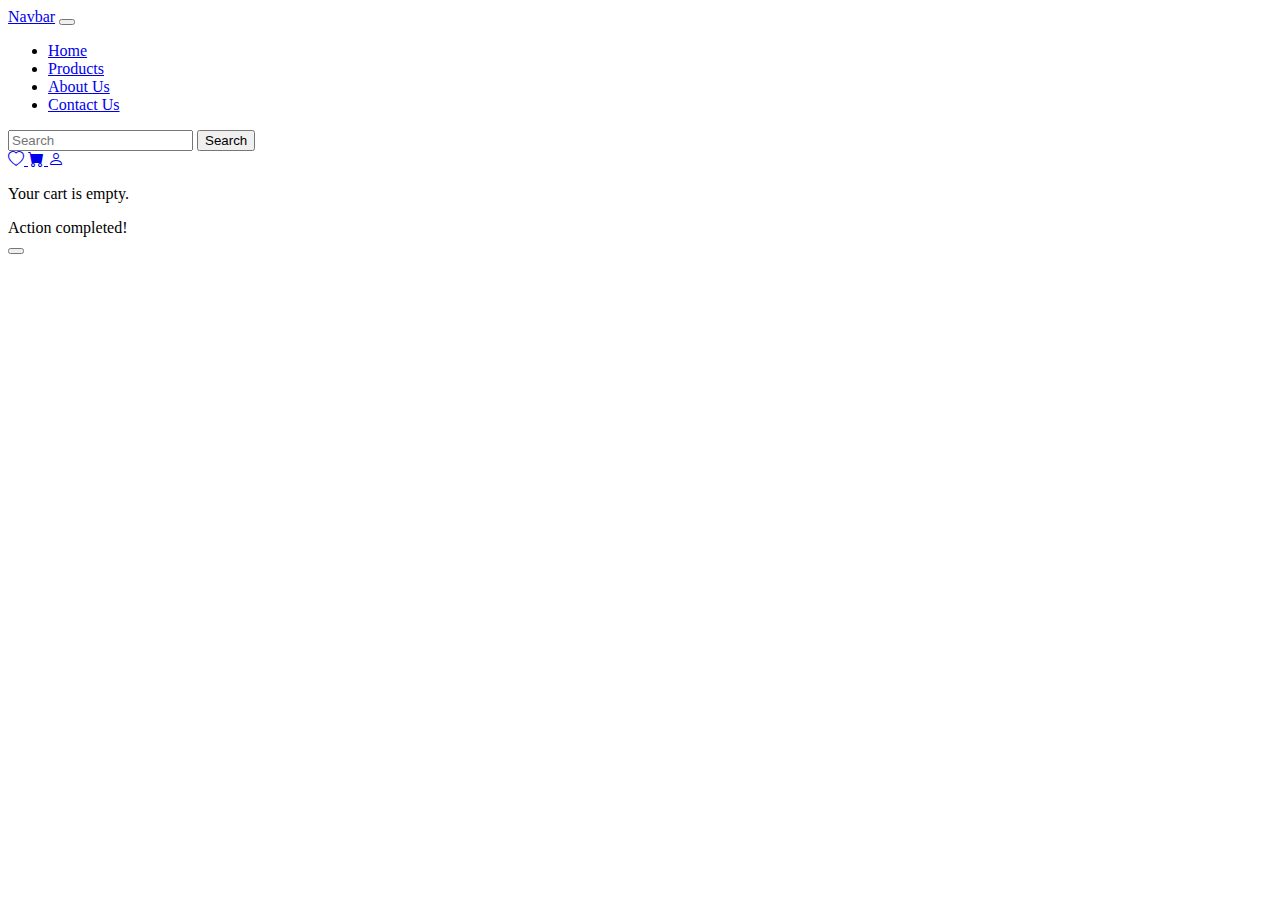
<file: cart.html>
<!DOCTYPE html>
<html lang="en">
<head>
    <meta charset="UTF-8">
    <meta name="viewport" content="width=device-width, initial-scale=1.0">
    <title>Cart Page</title>
    <link href="https://cdn.jsdelivr.net/npm/bootstrap-icons/font/bootstrap-icons.css" rel="stylesheet">
    <link href="https://cdn.jsdelivr.net/npm/bootstrap@5.0.2/dist/css/bootstrap.min.css" rel="stylesheet" integrity="sha384-EVSTQN3/azprG1Anm3QDgpJLIm9Nao0Yz1ztcQTwFspd3yD65VohhpuuCOmLASjC" crossorigin="anonymous">
    <script src="fetch-navbar.js" defer></script>
</head>
<body data-page="cart.html">
    <div id="navbar-placeholder"></div>
    <div id="cart-items" class="container my-4"></div>
    <div id="footer-placeholder"></div>

    <!-- Toast Notification -->
    <div class="position-fixed bottom-0 end-0 p-3" style="z-index: 11">
      <div id="liveToast" class="toast align-items-center text-white bg-success border-0" role="alert">
        <div class="d-flex">
          <div class="toast-body" id="toast-body">Action completed!</div>
          <button type="button" class="btn-close btn-close-white me-2 m-auto" data-bs-dismiss="toast" aria-label="Close"></button>
        </div>
      </div>
    </div>

    <!-- scripts -->
     
     <script src="cart.js"></script>
     <script src="cart.utils.js"></script>
     <script src="https://cdn.jsdelivr.net/npm/bootstrap@5.0.2/dist/js/bootstrap.bundle.min.js" integrity="sha384-MrcW6ZMFYlzcLA8Nl+NtUVF0sA7MsXsP1UyJoMp4YLEuNSfAP+JcXn/tWtIaxVXM" crossorigin="anonymous"></script>
</body>
</html>
</file>
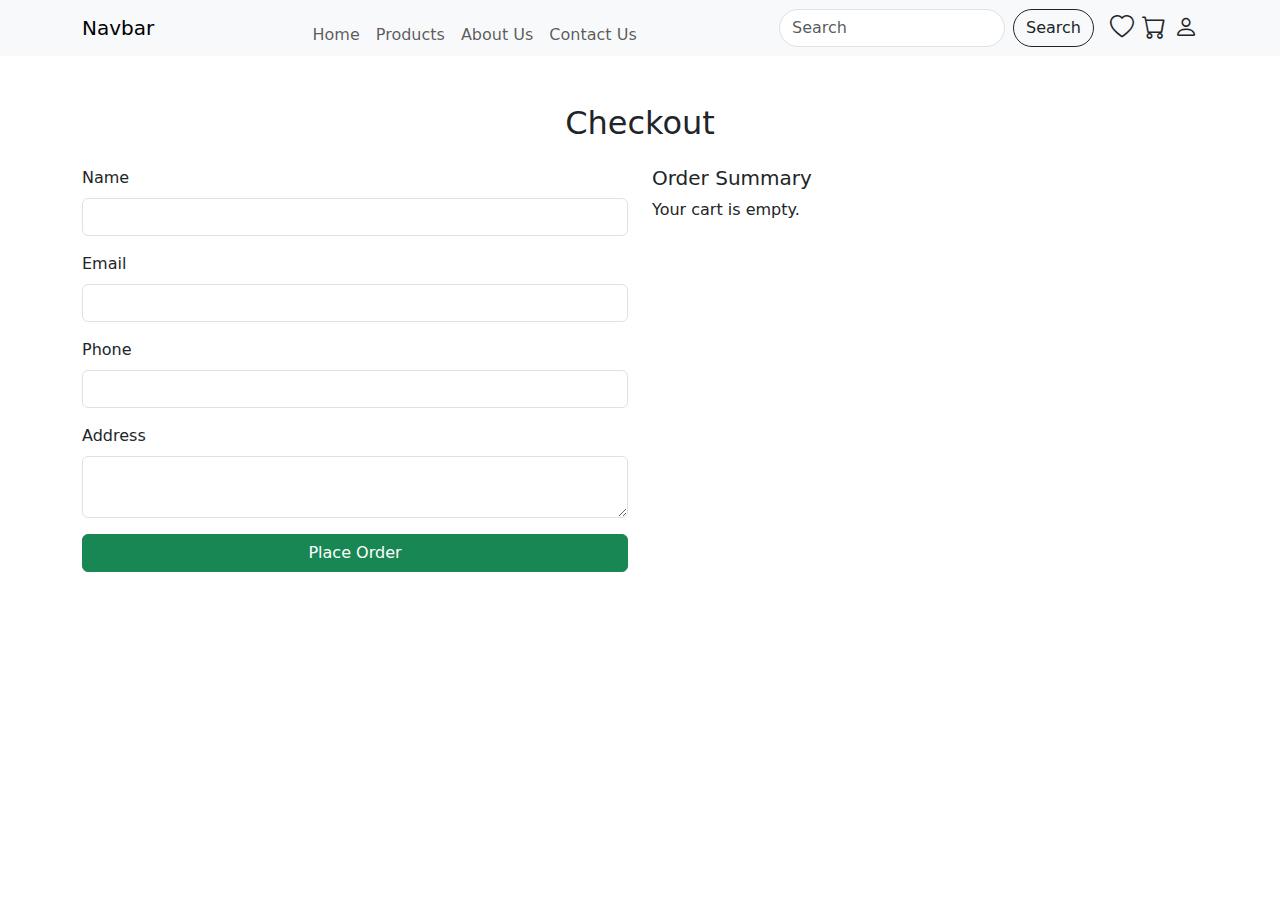
<file: checkout.html>
<!DOCTYPE html>
<html lang="en">
<head>
  <meta charset="UTF-8" />
  <meta name="viewport" content="width=device-width, initial-scale=1.0" />
  <title>Checkout</title>
  <link href="https://cdn.jsdelivr.net/npm/bootstrap@5.0.2/dist/css/bootstrap.min.css" rel="stylesheet" />
</head>
<body data-page="checkout.html">
  <div id="navbar-placeholder"></div>
  <div class="container my-5">
    <h2 class="mb-4 text-center">Checkout</h2>
    <div class="row">
      <div class="col-md-6">
        <form id="checkout-form">
          <div class="mb-3">
            <label for="name" class="form-label">Name</label>
            <input type="text" class="form-control" id="name" required />
          </div>
          <div class="mb-3">
            <label for="email" class="form-label">Email</label>
            <input type="email" class="form-control" id="email" required />
          </div>
          <div class="mb-3">
            <label for="phone" class="form-label">Phone</label>
            <input type="tel" class="form-control" id="phone" required />
          </div>
          <div class="mb-3">
            <label for="address" class="form-label">Address</label>
            <textarea class="form-control" id="address" rows="2" required></textarea>
          </div>
          <button type="submit" class="btn btn-success w-100">Place Order</button>
        </form>
      </div>
      <div class="col-md-6">
        <h5>Order Summary</h5>
        <div id="order-summary"></div>
      </div>
    </div>
    <div id="confirmation-message" class="alert alert-success mt-4 d-none text-center"></div>
  </div>
  <script src="fetch-navbar.js"></script>
  <script src="cart.utils.js"></script>
  <script src="checkout.js"></script>
  <script src="https://cdn.jsdelivr.net/npm/bootstrap@5.0.2/dist/js/bootstrap.bundle.min.js"></script>
</body>
</html>
</file>
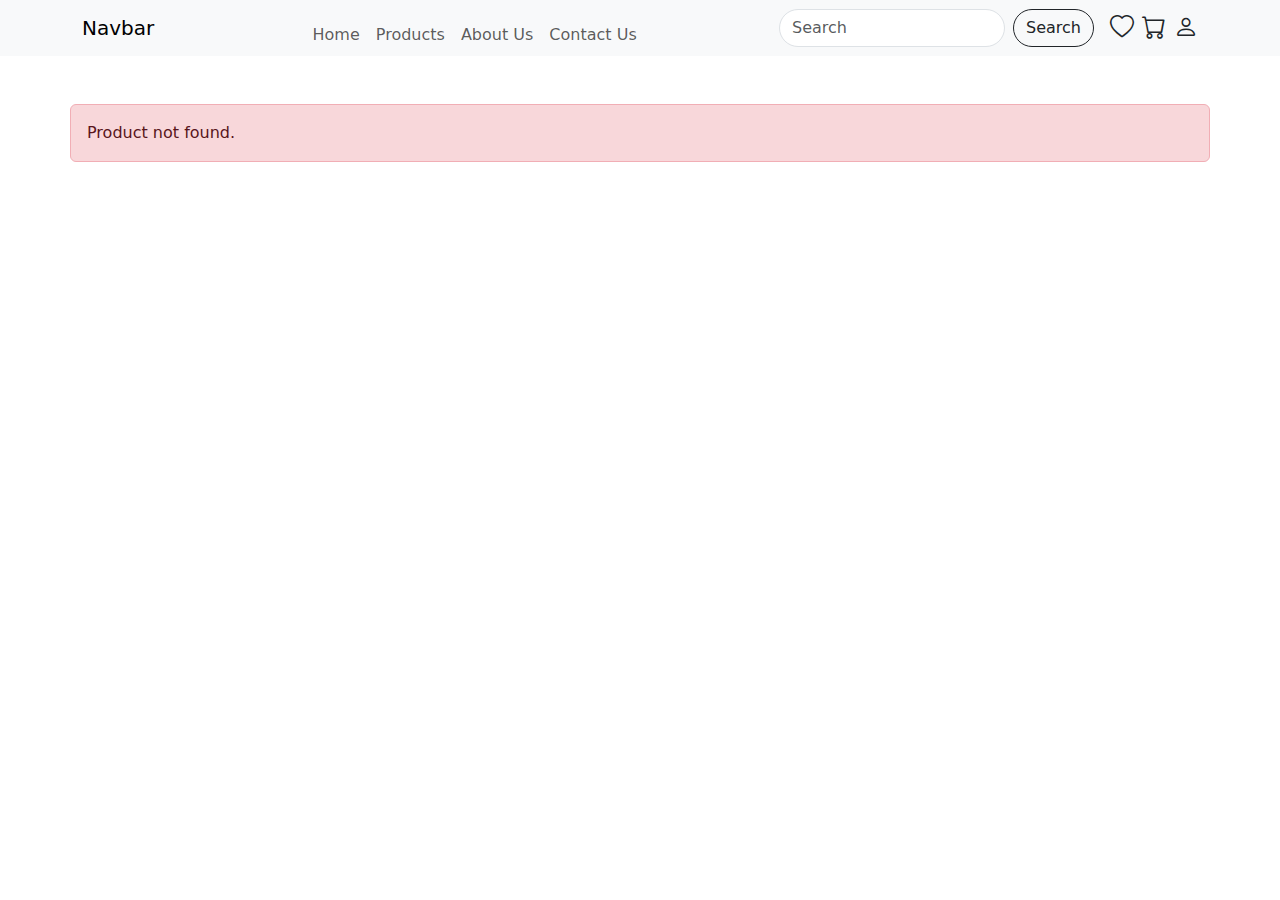
<file: product-details.html>
<!DOCTYPE html>
<html lang="en">
<head>
  <meta charset="UTF-8" />
  <meta name="viewport" content="width=device-width, initial-scale=1.0" />
  <title>Product Details</title>
  <link href="https://cdn.jsdelivr.net/npm/bootstrap@5.0.2/dist/css/bootstrap.min.css" rel="stylesheet" />
</head>
<body data-page="product-details.html">
  <div id="navbar-placeholder"></div>
  <div class="container my-5">
    <div id="product-details" class="row justify-content-center"></div>
    <div id="details-toast" class="toast align-items-center text-white bg-success border-0 position-fixed bottom-0 end-0 p-3" style="z-index: 11;" role="alert">
      <div class="d-flex">
        <div class="toast-body" id="details-toast-body">Action completed!</div>
        <button type="button" class="btn-close btn-close-white me-2 m-auto" data-bs-dismiss="toast" aria-label="Close"></button>
      </div>
    </div>
  </div>
  <script src="fetch-navbar.js"></script>
  <script src="cart.utils.js"></script>
  <script src="mockData.js"></script>
  <script src="product-details.js"></script>
  <script src="https://cdn.jsdelivr.net/npm/bootstrap@5.0.2/dist/js/bootstrap.bundle.min.js"></script>
</body>
</html>
</file>
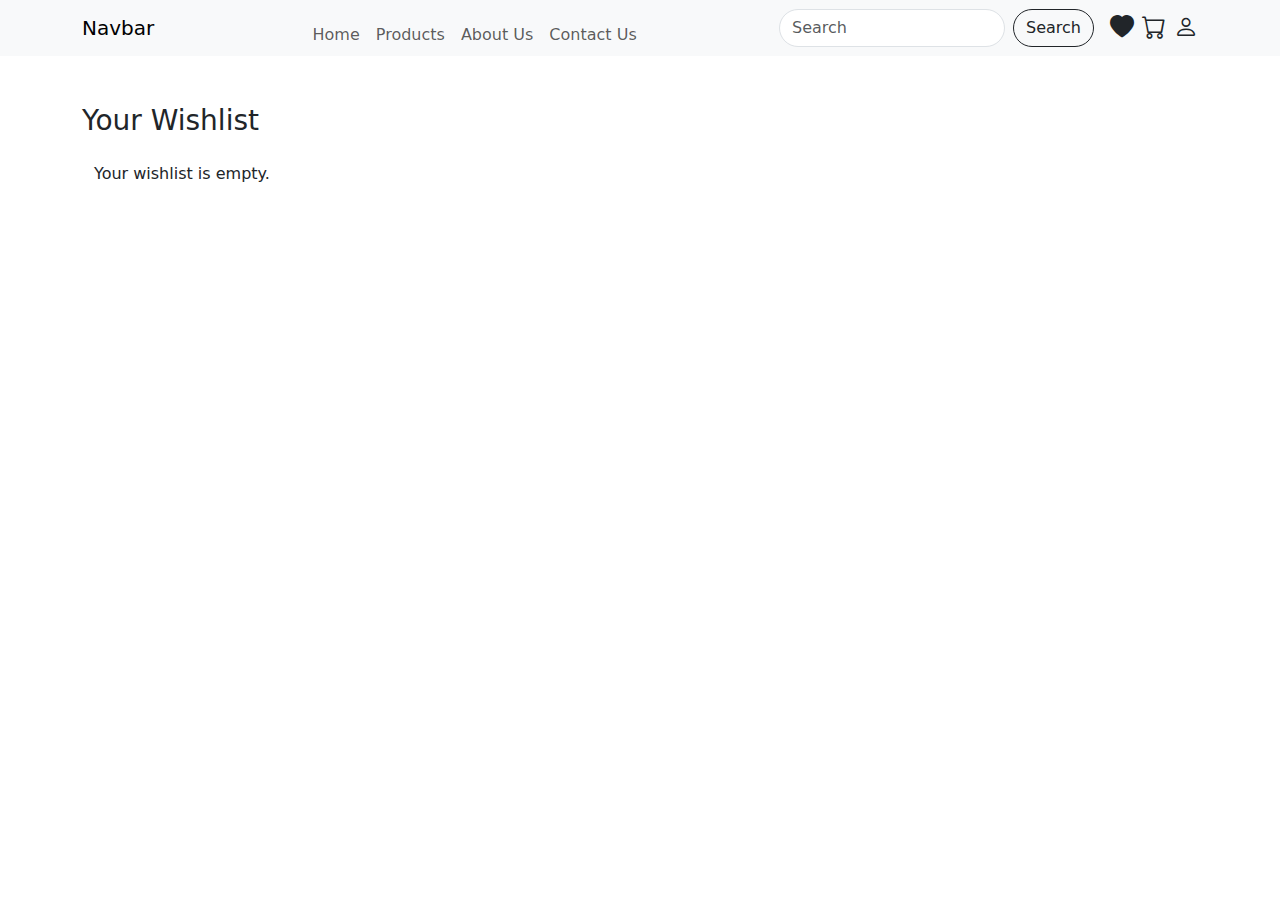
<file: wishlist.html>
<!DOCTYPE html>
<html lang="en">
<head>
  <meta charset="UTF-8" />
  <meta name="viewport" content="width=device-width, initial-scale=1.0" />
  <title>Wishlist Page</title>

  <!-- Bootstrap & Icons -->
  <link href="https://cdn.jsdelivr.net/npm/bootstrap@5.0.2/dist/css/bootstrap.min.css" rel="stylesheet" />
  <link href="https://cdn.jsdelivr.net/npm/bootstrap-icons/font/bootstrap-icons.css" rel="stylesheet" />
</head>
<body data-page="wishlist.html">

  <!-- Navbar Placeholder -->
  <div id="navbar-placeholder"></div>

  <!-- Wishlist Section -->
  <div class="container my-5">
    <h3 class="mb-4">Your Wishlist</h3>
    <div id="wishlist-items" class="container mt-4"></div>
  </div>

  <!-- Toast Notification -->
  <div class="position-fixed bottom-0 end-0 p-3" style="z-index: 11">
    <div id="liveToast" class="toast align-items-center text-white bg-success border-0" role="alert">
      <div class="d-flex">
        <div class="toast-body" id="toast-body">Added to wishlist!</div>
        <button type="button" class="btn-close btn-close-white me-2 m-auto" data-bs-dismiss="toast" aria-label="Close"></button>
      </div>
    </div>
  </div>

  <!-- Scripts -->
  <script src="https://cdn.jsdelivr.net/npm/bootstrap@5.0.2/dist/js/bootstrap.bundle.min.js"></script>
  <script src="fetch-navbar.js"></script>
  <script src="cart.utils.js"></script>
  <script src="wishlist.js"></script>
</body>
</html>
</file>
